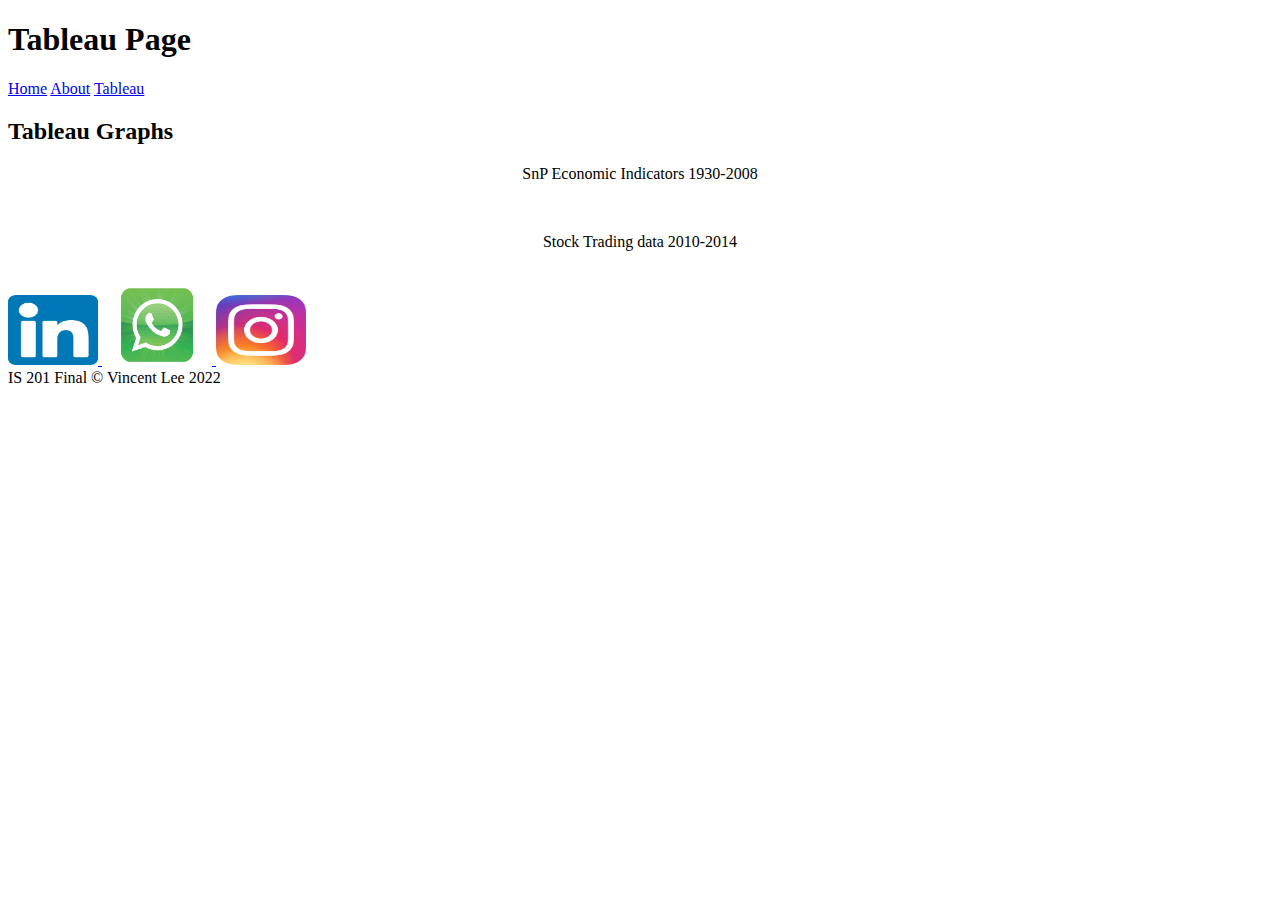
<file: html/tableau.html>
<!DOCTYPE html>
<html>
<head>
  <meta charset="UTF-8">
  <title>Tableau Page</title>
</head>
<body>
  <h1>Tableau Page</h1>
  <nav>
    <a href="../index.html">Home</a>
    <a href="about.html">About</a>
    <a href="#">Tableau</a>
  </nav>
</body>
</html>

        <!-- Main-->
        <h2 class="center">Tableau Graphs</h2>
        <div class='tableauPlaceholder' id='viz1681867125125' style='position: relative'><noscript><a href='#'><img alt='Economy ' src='https:&#47;&#47;public.tableau.com&#47;static&#47;images&#47;Re&#47;Regional_16818667358010&#47;Economy&#47;1_rss.png' style='border: none' /></a></noscript><object class='tableauViz'  style='display:none;'><param name='host_url' value='https%3A%2F%2Fpublic.tableau.com%2F' /> <param name='embed_code_version' value='3' /> <param name='site_root' value='' /><param name='name' value='Regional_16818667358010&#47;Economy' /><param name='tabs' value='no' /><param name='toolbar' value='yes' /><param name='static_image' value='https:&#47;&#47;public.tableau.com&#47;static&#47;images&#47;Re&#47;Regional_16818667358010&#47;Economy&#47;1.png' /> <param name='animate_transition' value='yes' /><param name='display_static_image' value='yes' /><param name='display_spinner' value='yes' /><param name='display_overlay' value='yes' /><param name='display_count' value='yes' /><param name='language' value='zh-TW' /><param name='filter' value='publish=yes' /></object></div>                <script type='text/javascript'>                    var divElement = document.getElementById('viz1681867125125');                    var vizElement = divElement.getElementsByTagName('object')[0];                    if ( divElement.offsetWidth > 800 ) { vizElement.style.width='100%';vizElement.style.height=(divElement.offsetWidth*0.75)+'px';} else if ( divElement.offsetWidth > 500 ) { vizElement.style.width='100%';vizElement.style.height=(divElement.offsetWidth*0.75)+'px';} else { vizElement.style.width='100%';vizElement.style.height='927px';}                     var scriptElement = document.createElement('script');                    scriptElement.src = 'https://public.tableau.com/javascripts/api/viz_v1.js';                    vizElement.parentNode.insertBefore(scriptElement, vizElement);                </script>
  
        <p style="text-align:center;">SnP Economic Indicators 1930-2008</p><br>
  
      <div class='tableauPlaceholder' id='viz1681867269275' style='position: relative'><noscript><a href='#'><img alt='Stock Tracking ' src='https:&#47;&#47;public.tableau.com&#47;static&#47;images&#47;Re&#47;Regional_16818667358010&#47;Stocks&#47;1_rss.png' style='border: none' /></a></noscript><object class='tableauViz'  style='display:none;'><param name='host_url' value='https%3A%2F%2Fpublic.tableau.com%2F' /> <param name='embed_code_version' value='3' /> <param name='site_root' value='' /><param name='name' value='Regional_16818667358010&#47;Stocks' /><param name='tabs' value='no' /><param name='toolbar' value='yes' /><param name='static_image' value='https:&#47;&#47;public.tableau.com&#47;static&#47;images&#47;Re&#47;Regional_16818667358010&#47;Stocks&#47;1.png' /> <param name='animate_transition' value='yes' /><param name='display_static_image' value='yes' /><param name='display_spinner' value='yes' /><param name='display_overlay' value='yes' /><param name='display_count' value='yes' /><param name='language' value='zh-TW' /><param name='filter' value='publish=yes' /></object></div>                <script type='text/javascript'>                    var divElement = document.getElementById('viz1681867269275');                    var vizElement = divElement.getElementsByTagName('object')[0];                    vizElement.style.width='100%';vizElement.style.height=(divElement.offsetWidth*0.75)+'px';                    var scriptElement = document.createElement('script');                    scriptElement.src = 'https://public.tableau.com/javascripts/api/viz_v1.js';                    vizElement.parentNode.insertBefore(scriptElement, vizElement);                </script>
  
      <p style="text-align:center;">Stock Trading data 2010-2014</p><br>

      <footer>
        <a href="https://www.linkedin.com/in/vincent-lee-823b4a192/" target="_blank">
            <img alt="My LinkedIn" src="../images/linkedin.png"
            width=90" height="70">
         </a>
        </li>
        <a href="https://api.whatsapp.com/qr/XARWNC42QFZGC1?autoload=1&app_absent=0" target="_blank">
            <img alt="My Facebook" src="../images/whatsapp.png"
            width=110" height="80">
         </a>
        </li>
        <a href="https://www.instagram.com/filmfilm1103/" target="_blank">
            <img alt="My Instagram" src="../images/ig.webp"
            width=90" height="70"><br>
         </a>
        </li>
    </ul>
    IS 201 Final &copy; Vincent Lee 2022</div>
    </div>
    </div>
    </div>
    </footer>
    </html>
</file>
